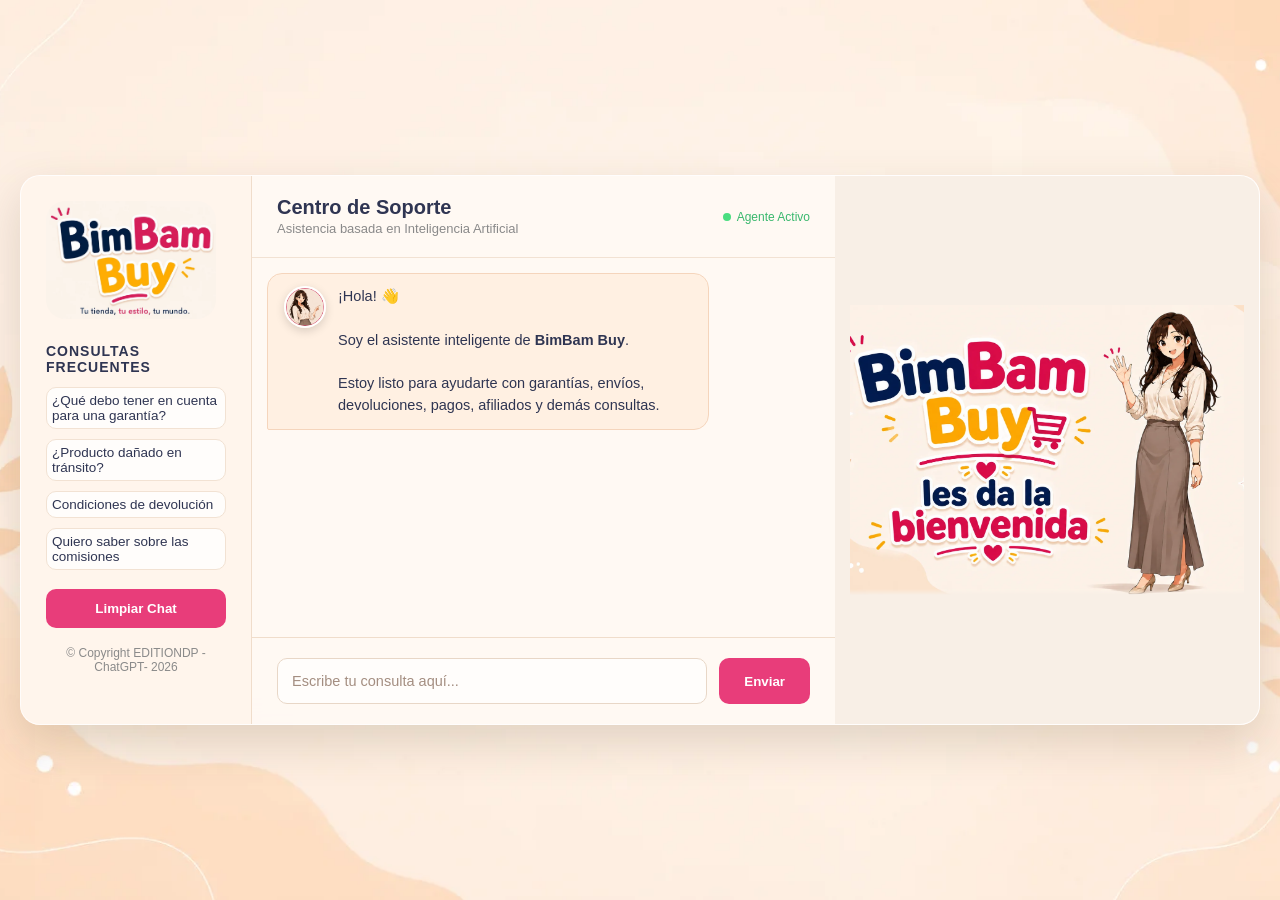
<file: index.html>
<!DOCTYPE html>
<html lang="es">

<head>
    <meta charset="UTF-8">
    <meta name="viewport" content="width=device-width, initial-scale=1.0">
    <title>BimBam Buy - Centro de Soporte</title>
    <link rel="shortcut icon" href="./img/avatarbot.webp" type="image/x-icon">
    <link rel="stylesheet" href="./css/stils.css">
    <link rel="stylesheet" href="./css/avatar.css">
    <script defer src="./js/app.js"></script>
    <script defer src="./js/bot.js"></script>
</head>
<body>

<div class="container">


    <aside class="sidebar">

        <div>

            <img
                src="img/logo_bimbam.webp"
                alt="BimBam Buy"
                class="sidebar-logo">

            <div class="faq-box">

                <h3>Consultas Frecuentes</h3>

                <div class="faq-item"
                    onclick="enviarSugerencia('¿Qué debo tener en cuenta para una garantía?')">

                    ¿Qué debo tener en cuenta para una garantía?

                </div>

                <div class="faq-item"
                    onclick="enviarSugerencia('¿Qué pasa si mi producto llegó dañado por el transporte?')">

                    ¿Producto dañado en tránsito?

                </div>

                <div class="faq-item"
                    onclick="enviarSugerencia('¿Cuáles son las condiciones para aceptar una devolución?')">

                    Condiciones de devolución

                </div>

                <div class="faq-item"
                    onclick="enviarSugerencia('Quiero saber sobre las comisiones.')">

                    Quiero saber sobre las comisiones

                </div>

            </div>

        </div>

        <div>

            <button
                class="refresh-btn"
                onclick="limpiarChat()">

                Limpiar Chat

            </button>

            <p
                style="
                    text-align:center;
                    margin-top:18px;
                    font-size:12px;
                    color:#8a8a8a;
                ">

                &copy Copyright EDITIONDP - ChatGPT- 2026

            </p>

        </div>

    </aside>


    <main class="chat-area">

        <div class="chat-header">

            <div>

                <h1>Centro de Soporte</h1>

                <small
                    style="
                        color:#8a8a8a;
                        font-size:13px;
                    ">

                    Asistencia basada en Inteligencia Artificial

                </small>

            </div>

            <div
                class="status"
                id="agent-status">

                Agente Activo

            </div>

        </div>

        <div
            class="messages"
            id="chat-messages">

            <div class="message bot">

                <div class="bot-message">

                    <img
                        src="img/avatarbot.webp"
                        class="bot-avatar">

                    <div>

                        ¡Hola! 👋

                        <br><br>

                        Soy el asistente inteligente de
                        <strong>BimBam Buy</strong>.

                        <br><br>

                        Estoy listo para ayudarte con garantías,
                        envíos, devoluciones, pagos,
                        afiliados y demás consultas.

                    </div>

                </div>

            </div>

        </div>

        <div class="input-area">

            <input

                type="text"

                id="user-input"

                placeholder="Escribe tu consulta aquí..."

                onkeypress="evaluarEnter(event)">

            <button

                id="send-btn"

                onclick="enviarMensaje()">

                Enviar

            </button>

        </div>

    </main>


    <aside class="image-area">

        <img

            src="img/BimBamBuy.webp"

            alt="Asistente BimBam Buy">
            

    </aside>


    
</div>


</body>


</html>
</file>
<file: css/stils.css>
* {
        box-sizing: border-box;
        margin: 0;
        padding: 0;
        font-family: 'Segoe UI', Tahoma, Geneva, Verdana, sans-serif;
}

body {      
        display: flex;
        justify-content: center;
        align-items: center;
        min-height: 100vh;
        padding: 20px;
}

body {
        background: url(/img/fondo_bimbam.webp) center center / cover no-repeat fixed;
        background-size: cover;
}


.container {

    display: flex;
    width: 1300px;
    max-width: 100%;
    height: 550px;
    overflow: hidden;
    
    background: rgba(255,253,251,.78);

    backdrop-filter: blur(18px);

    border-radius: 20px;

    border:1px solid rgba(255,255,255,.65);

    box-shadow:0 18px 45px rgba(88,70,40,.18);

}


.sidebar {
        width: 35%;
        background:#FFF5EC;
        padding: 25px;
        border-right:1px solid #F0DDCB;
        display: flex;
        flex-direction: column;
        justify-content: space-between;
}

.sidebar img {
        
        border-radius: 20px;
        
}

.sidebar h2 {
        color:#2F3552;
        font-size: 22px;
        margin-bottom: 5px;
        font-weight: 600;
}

.sidebar p {
        color:#6E6E6E;
        font-size: 13px;
        margin-bottom: 25px;
}


.faq-box h3 {
        color:#2F3552;
        font-size: 14px;
        text-transform: uppercase;
        letter-spacing: 1px;
        margin-bottom: 12px;
}

.faq-item {
        background:#FFFDFB;
        color:#2F3552;
        padding: 5px;
        border:1px solid #F2E2D3;
        border-radius: 10px;
        margin-bottom: 10px;
        font-size: 13.5px;
        cursor: pointer;
        transition:.25s;
}

.faq-item:hover{

    background:#FFF0E2;

    border-color:#FFB000;

    transform:translateX(4px);

}


.refresh-btn {
        background:#E83D7A;
        color: white;
        border: none;
        padding: 12px;
        border-radius: 10px;
        font-weight: 600;
        cursor: pointer;
        width: 100%;
        transition: background 0.2s;
}


.refresh-btn:hover{

    background:#D22B67;

}

.chat-area {
        width: 100%;
        display: flex;
        flex-direction: column;
        background:rgba(255,248,242,.75);
}

.image-area {
        width: 70%;
        display: flex;
        justify-content: center;
        align-items: center;
        overflow: hidden;
        padding: 15px;
        background-color: #f8efe6;
}

.image-area img {
        width: 100%;
        height: 290px;
        object-fit: cover;
        mask-image: linear-gradient(#f8efe6 98%, transparent 100%);
        -webkit-mask-image: linear-gradient( #f8efe6 98%, transparent 100%); 
        
}

.chat-header {
        padding: 20px 25px;
        border-bottom:1px solid #F2E2D3;
        display: flex;
        align-items: center;
        justify-content: space-between;
}

.chat-header h1 {
        color:#2F3552;
        font-size: 20px;
}


.status {
        display: flex;
        align-items: center;
        font-size: 12px;
        color:#39B86D;
        gap: 6px;
}

.status::before {
        content: '';
        width: 8px;
        height: 8px;
        background: #4ade80;
        border-radius: 50%;
        display: inline-block;
}

.messages {
        flex: 1;
        padding: 15px;
        overflow-y: auto;
        display: flex;
        flex-direction: column;
        gap: 15px;
}

.message {
        max-width: 80%;
        padding: 12px 16px;
        border-radius: 15px;
        font-size: 14.5px;
        line-height: 1.5;
}

.message.bot {
        background:#FFF0E2;
        color:#2F3552;
        align-self: flex-start;
        border-bottom-left-radius: 2px;
        border:1px solid #F5D5BC;
}

.message.user {
        background:#E83D7A;
        color:white;
        align-self: flex-end;
        border-bottom-right-radius: 2px;
}

.input-area {
        padding: 20px 25px;
        display: flex;
        gap: 12px;
        border-top:1px solid #F0DDCB;
}

.input-area input {
        flex: 1;
        background:#FFFDFB;
        border:1px solid #E8D7C7;
        padding: 14px;
        border-radius: 10px;
        color:#2F3552;
        font-size: 14.5px;
        outline: none;
}


.input-area input::placeholder{

    color:#A48E81;

}

.input-area button {
        background:#E83D7A;
        color: white;
        border: none;
        padding: 0 25px;
        border-radius: 10px;
        font-weight: 600;
        cursor: pointer;
        transition: background 0.2s;
}

/* NUEVOS ESTILOS PARA LA ANIMACIÓN DE CARGA */

.typing-indicator {
        display: flex;
        gap: 4px;
        padding: 4px 0;
        justify-content: center;
        align-items: center;
}

.typing-indicator span {
        width: 8px;
        height: 8px;
        background:#E83D7A;
        border-radius: 50%;
        display: inline-block;
        animation: bounce 1.3s infinite ease-in-out;
}

.typing-indicator span:nth-child(2) {
        animation-delay: 0.15s;
}

.typing-indicator span:nth-child(3) {
        animation-delay: 0.3s;
}


.messages::-webkit-scrollbar{

    width:8px;

}

.messages::-webkit-scrollbar-thumb{

    background:#E83D7A;

    border-radius:20px;

}

.messages::-webkit-scrollbar-track{

    background:#FFF5EC;

}

@keyframes bounce {

        0%,
        60%,
        100% {
                transform: translateY(0);
        }

        30% {
                transform: translateY(-6px);
        }
}
/*Responsive*/

@media (max-width: 992px) {

        body {
                padding: 10px;
                align-items: flex-start;
        }

        .container {
                width: 100%;
                height: auto;
                flex-direction: column;
        }

        .sidebar,
        .chat-area,
        .image-area {
                width: 100%;
        }

        .image-area {
                order: -1;
                padding: 15px;
        }

        .image-area img {
                width: 100%;
                max-width: 380px;
                height: auto;
                object-fit: contain;
        }
         .sidebar img {
                width: 100%;
                max-width: 380px;
                height: auto;
                object-fit: contain;
        }


        .chat-area {
                min-height: 500px;
        }

        .messages {
                height: 320px;
        }

        .message {
                max-width: 95%;
        }

        .input-area {
                flex-direction: column;
        }

        .input-area button {
                width: 100%;
                height: 48px;
        }

}
</file>
<file: css/avatar.css>
.sidebar-logo{

    width:170px;

    margin-bottom:20px;

}

.bot-message{

    display:flex;

    align-items:flex-start;

    gap:12px;

}

.bot-avatar{

    width:42px;

    height:42px;

    border-radius:50%;

    border:2px solid white;

    box-shadow:0 3px 10px rgba(0,0,0,.15);

    flex-shrink:0;

}
</file>
